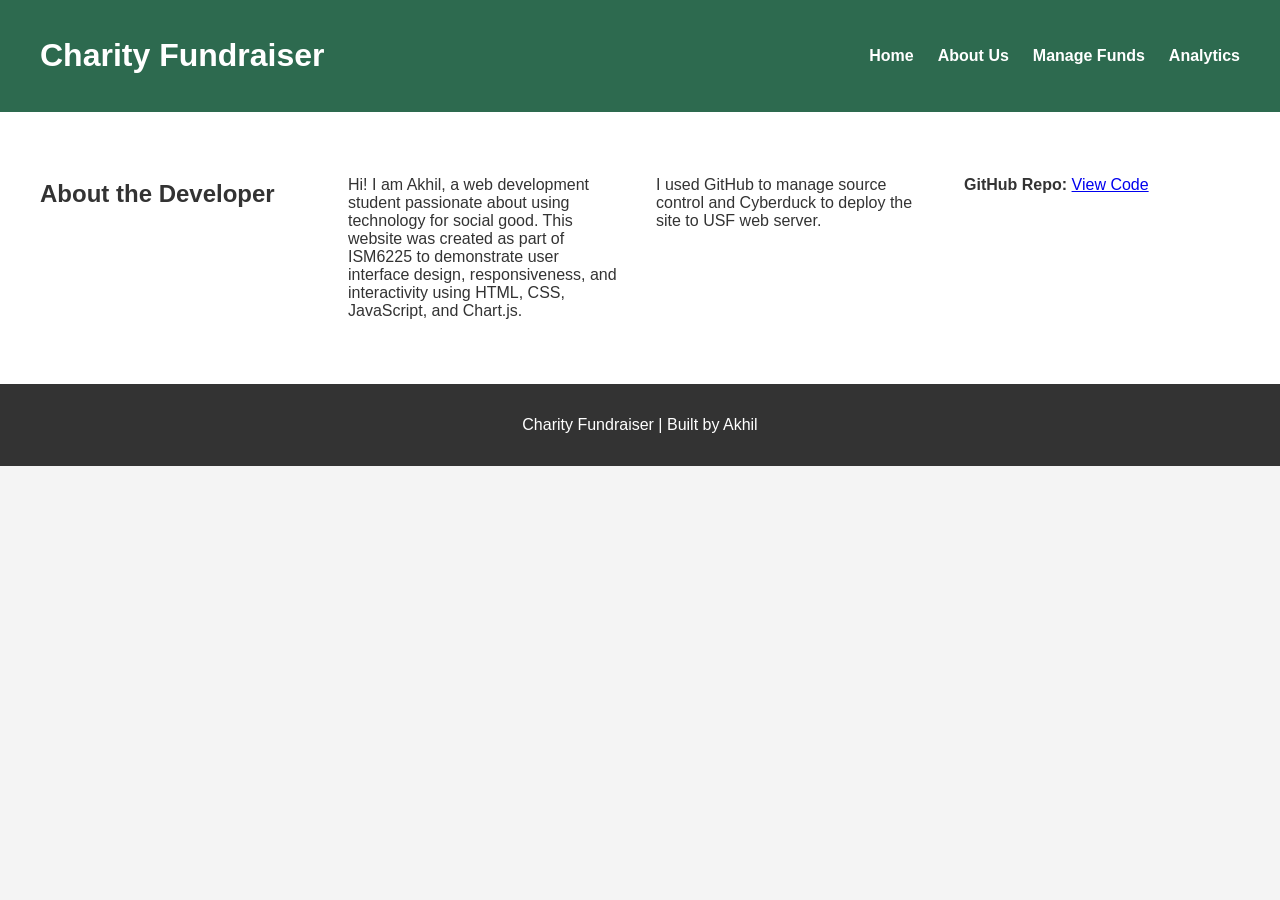
<file: aboutus.html>
<!DOCTYPE html>
<html lang="en">
<head>
  <meta charset="UTF-8" />
  <meta name="viewport" content="width=device-width, initial-scale=1.0" />
  <title>About Us</title>
  <link rel="stylesheet" href="css/style.css" />
</head>
<body>
  <header>
    <div class="container">
      <h1>Charity Fundraiser</h1>
      <nav>
        <ul>
          <li><a href="index.html">Home</a></li>
          <li><a href="aboutus.html">About Us</a></li>
          <li><a href="managefunds.html">Manage Funds</a></li>
          <li><a href="analytics.html">Analytics</a></li>
        </ul>
      </nav>
    </div>
  </header>

  <section class="impact">
    <div class="container">
      <h2>About the Developer</h2>
      <p>Hi! I am Akhil, a web development student passionate about using technology for social good. This website was created as part of ISM6225 to demonstrate user interface design, responsiveness, and interactivity using HTML, CSS, JavaScript, and Chart.js.</p>
      <p>I used GitHub to manage source control and Cyberduck to deploy the site to USF web server.</p>
      <p><strong>GitHub Repo:</strong> <a href="https://github.com/AkhilKrishnaSripada/Assignment_LookAndFeel/tree/assignment" target="_blank">View Code</a></p>
    </div>
  </section>

  <footer>
    <div class="container">
      <p> Charity Fundraiser | Built by Akhil</p>
    </div>
  </footer>
</body>
</html>
</file>
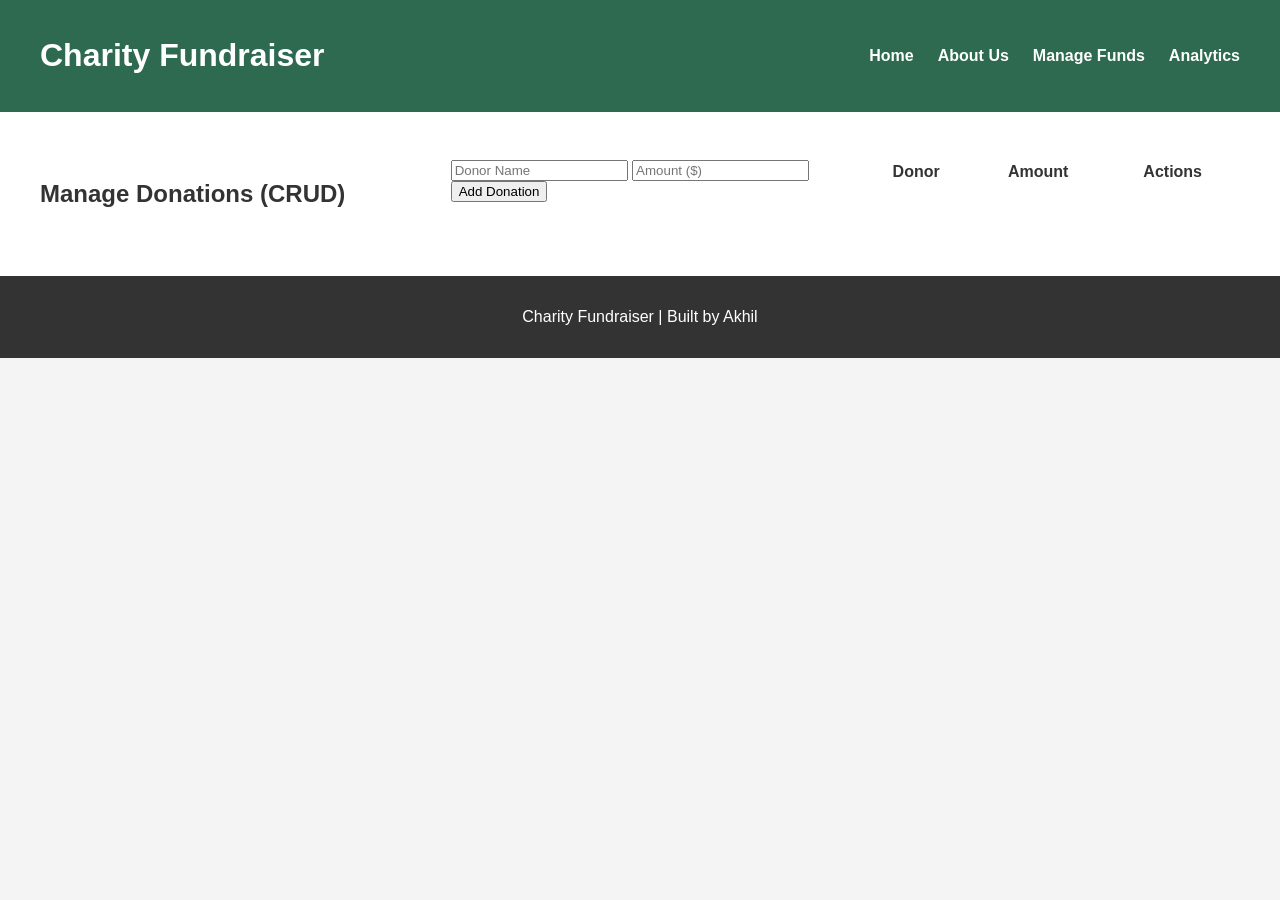
<file: managefunds.html>
<!DOCTYPE html>
<html lang="en">
<head>
  <meta charset="UTF-8" />
  <meta name="viewport" content="width=device-width, initial-scale=1.0" />
  <title>Manage Donations</title>
  <link rel="stylesheet" href="css/style.css" />
</head>
<body>
  <header>
    <div class="container">
      <h1>Charity Fundraiser</h1>
      <nav>
        <ul>
          <li><a href="index.html">Home</a></li>
          <li><a href="aboutus.html">About Us</a></li>
          <li><a href="managefunds.html">Manage Funds</a></li>
          <li><a href="analytics.html">Analytics</a></li>
        </ul>
      </nav>
    </div>
  </header>

  <section class="impact">
    <div class="container">
      <h2>Manage Donations (CRUD)</h2>
      <form id="donationForm">
        <input type="text" id="donorName" placeholder="Donor Name" required />
        <input type="number" id="donationAmount" placeholder="Amount ($)" required />
        <button type="submit">Add Donation</button>
      </form>
      <table>
        <thead>
          <tr>
            <th>Donor</th>
            <th>Amount</th>
            <th>Actions</th>
          </tr>
        </thead>
        <tbody id="donationList"></tbody>
      </table>
    </div>
  </section>

  <footer>
    <div class="container">
      <p>Charity Fundraiser | Built by Akhil</p>
    </div>
  </footer>

  <script>
    const form = document.getElementById('donationForm');
    const list = document.getElementById('donationList');

    form.addEventListener('submit', function (e) {
      e.preventDefault();
      const name = document.getElementById('donorName').value;
      const amount = document.getElementById('donationAmount').value;

      const row = document.createElement('tr');

      const nameCell = document.createElement('td');
      nameCell.textContent = name;
      nameCell.contentEditable = false;

      const amountCell = document.createElement('td');
      amountCell.textContent = `$${amount}`;
      amountCell.contentEditable = false;

      const actionCell = document.createElement('td');
      const editButton = document.createElement('button');
      editButton.textContent = 'Edit';
      editButton.onclick = function () {
        const isEditing = editButton.textContent === 'Save';
        nameCell.contentEditable = !isEditing;
        amountCell.contentEditable = !isEditing;
        editButton.textContent = isEditing ? 'Edit' : 'Save';
      };

      const deleteButton = document.createElement('button');
      deleteButton.textContent = 'Delete';
      deleteButton.onclick = function () {
        row.remove();
      };

      actionCell.appendChild(editButton);
      actionCell.appendChild(deleteButton);

      row.appendChild(nameCell);
      row.appendChild(amountCell);
      row.appendChild(actionCell);
      list.appendChild(row);

      form.reset();
    });
  </script>
</body>
</html>
</file>
<file: css/style.css>
/* style.css - modern, responsive styling */

body {
  margin: 0;
  font-family: 'Inter', sans-serif;
  background-color: #f4f4f4;
  color: #333;
}

header {
  background-color: #2d6a4f;
  color: white;
  padding: 1rem 0;
}

header .container {
  display: flex;
  justify-content: space-between;
  align-items: center;
  padding: 0 2rem;
}

nav ul {
  list-style: none;
  display: flex;
  gap: 1.5rem;
  padding: 0;
  margin: 0;
}

nav ul li a {
  color: white;
  text-decoration: none;
  font-weight: 600;
  transition: color 0.3s;
}

nav ul li a:hover {
  color: #ffd166;
}

.hero {
  background: url('../images/charity_banner.jpg') center/cover no-repeat;
  color: white;
  padding: 6rem 2rem;
  text-align: center;
  background-color: #1d3557;
}

.hero .cta-button {
  display: inline-block;
  margin-top: 1.5rem;
  background-color: #ffd166;
  color: #1d3557;
  padding: 0.75rem 1.5rem;
  text-decoration: none;
  font-weight: 600;
  border-radius: 5px;
  transition: background-color 0.3s;
}

.hero .cta-button:hover {
  background-color: #f4a261;
}

.highlights, .impact {
  padding: 3rem 2rem;
  background-color: #ffffff;
}

.highlights .container, .impact .container {
  max-width: 1200px;
  margin: 0 auto;
  display: grid;
  grid-template-columns: repeat(auto-fit, minmax(250px, 1fr));
  gap: 2rem;
}

.highlight h3 {
  color: #2d6a4f;
}

footer {
  background-color: #333;
  color: white;
  text-align: center;
  padding: 1rem;
}

.container {
  max-width: 1200px;
  margin: auto;
}

/* Responsive */
@media (max-width: 768px) {
  header .container {
    flex-direction: column;
    text-align: center;
  }

  nav ul {
    flex-direction: column;
    gap: 1rem;
    margin-top: 1rem;
  }
}
</file>
